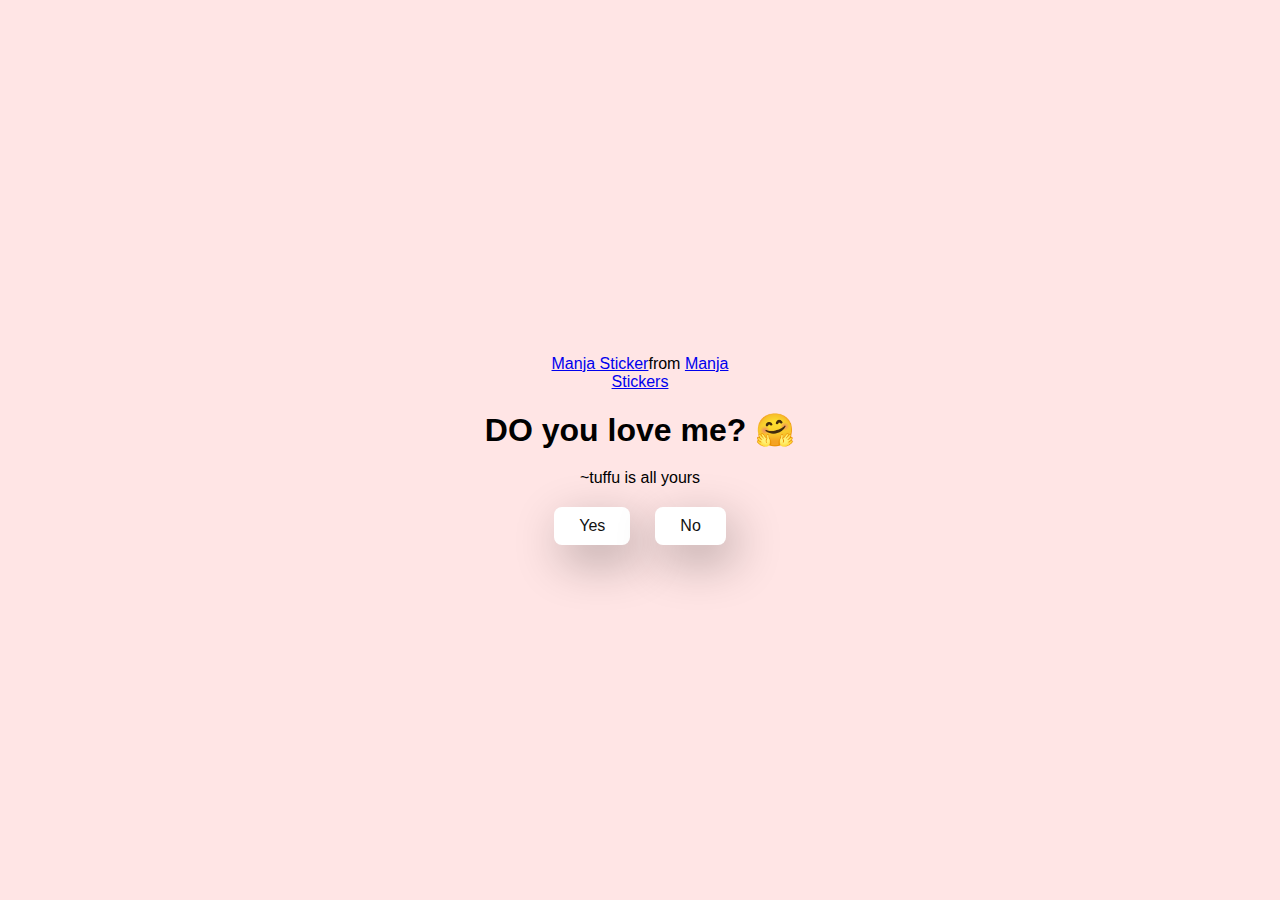
<file: index.html>
<!DOCTYPE html>
<html lang="en">
  <head>
    <meta charset="UTF-8" />
    <meta name="viewport" content="width=device-width, initial-scale=1.0" />
    <title>Ask Her Out</title>

    <link rel="stylesheet" href="./style.css" />
  </head>
  <body>
    <div class="container"> 
      <div
        class="tenor-gif-embed"
        data-postid="22885016"
        data-share-method="host"
        data-aspect-ratio="1.04918"
        data-width="100%"
      >
        <a href="https://media.tenor.com/p_VEcmrBsLMAAAAj/manja.gif">Manja Sticker</a
        >from
        <a href="https://tenor.com/search/manja-stickers">Manja Stickers</a>
      </div>
      <script
        type="text/javascript"
        async
        src="https://tenor.com/embed.js"
      ></script>
      <h1>DO you love me? 🤗</h1>
      <p>~tuffu is all yours</p>

      <div class="btn">
        <a href="yes.html">Yes</a>
        <a href="no1.html">No</a>
      </div>
    </div>
  </body>
</html>
</file>
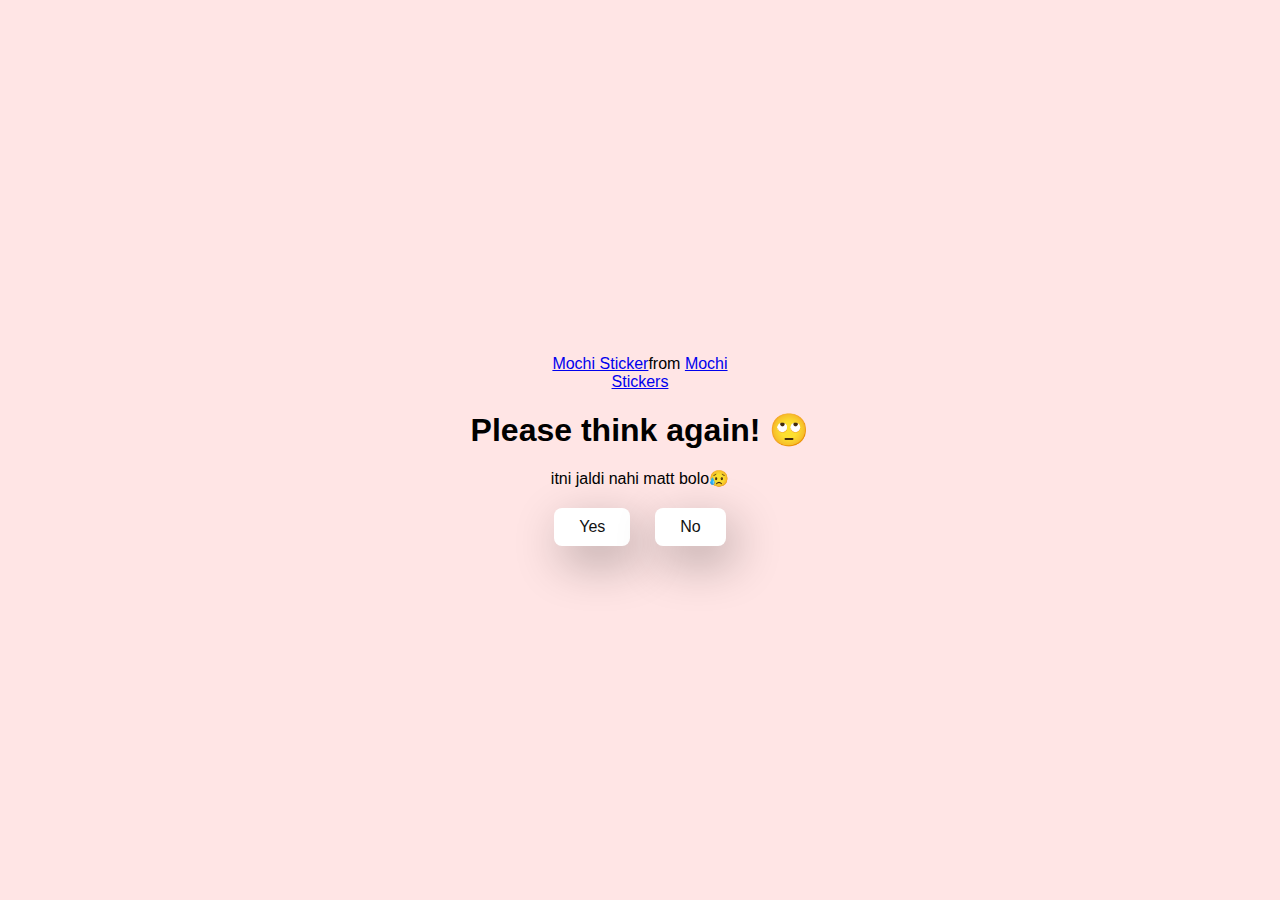
<file: no1.html>
<!DOCTYPE html>
<html lang="en">
  <head>
    <meta charset="UTF-8" />
    <meta name="viewport" content="width=device-width, initial-scale=1.0" />
    <title>Ask Her Out</title>

    <link rel="stylesheet" href="./style.css" />
  </head>
  <body>
    <div class="container">
      <div
        class="tenor-gif-embed"
        data-postid="22050818"
        data-share-method="host"
        data-aspect-ratio="1"
        data-width="100%"
      >
        <a href="https://tenor.com/view/mochi-gif-22050818">Mochi Sticker</a
        >from
        <a href="https://tenor.com/search/mochi-stickers">Mochi Stickers</a>
      </div>
      <script
        type="text/javascript"
        async
        src="https://tenor.com/embed.js"
      ></script>
      <h1>Please think again! 🙄</h1>
      <p>itni jaldi nahi matt bolo😥</p>

      <div class="btn">
        <a href="yes.html">Yes</a>
        <a href="no2.html">No</a>
      </div>
    </div>
  </body>
</html>
</file>
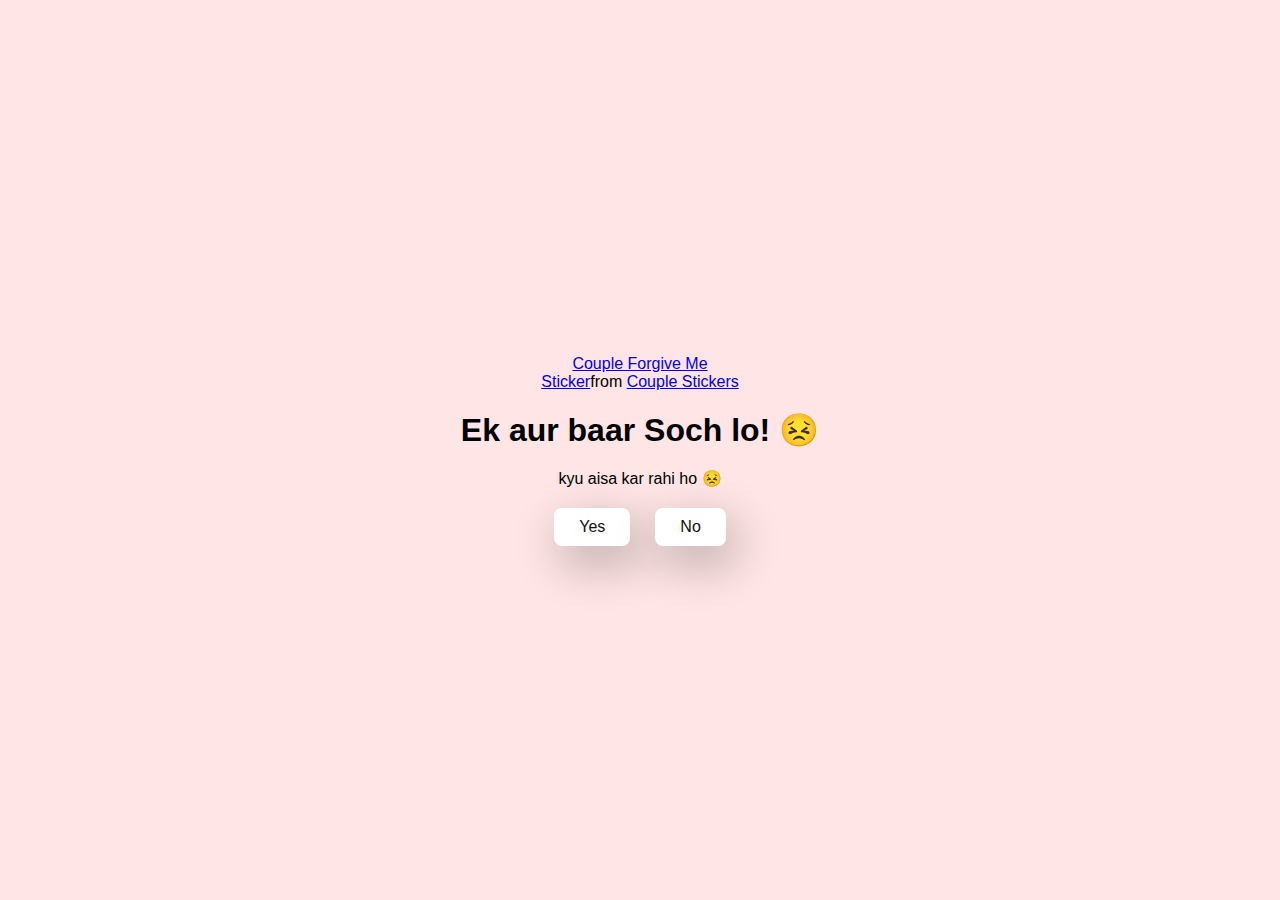
<file: no2.html>
<!DOCTYPE html>
<html lang="en">
  <head>
    <meta charset="UTF-8" />
    <meta name="viewport" content="width=device-width, initial-scale=1.0" />
    <title>Ask Her Out</title>

    <link rel="stylesheet" href="./style.css" />
  </head>
  <body>
    <div class="container">
      <div
        class="tenor-gif-embed"
        data-postid="15195810"
        data-share-method="host"
        data-aspect-ratio="1"
        data-width="100%"
      >
        <a
          href="https://tenor.com/view/couple-forgive-me-asking-for-forgiveness-begging-crying-gif-15195810"
          >Couple Forgive Me Sticker</a
        >from
        <a href="https://tenor.com/search/couple-stickers">Couple Stickers</a>
      </div>
      <script
        type="text/javascript"
        async
        src="https://tenor.com/embed.js"
      ></script>

      <h1>Ek aur baar Soch lo! 😣</h1>
      <p>kyu aisa kar rahi ho 😣</p>

      <div class="btn">
        <a href="yes.html">Yes</a>
        <a href="no3.html">No</a>
      </div>
    </div>
  </body>
</html>
</file>
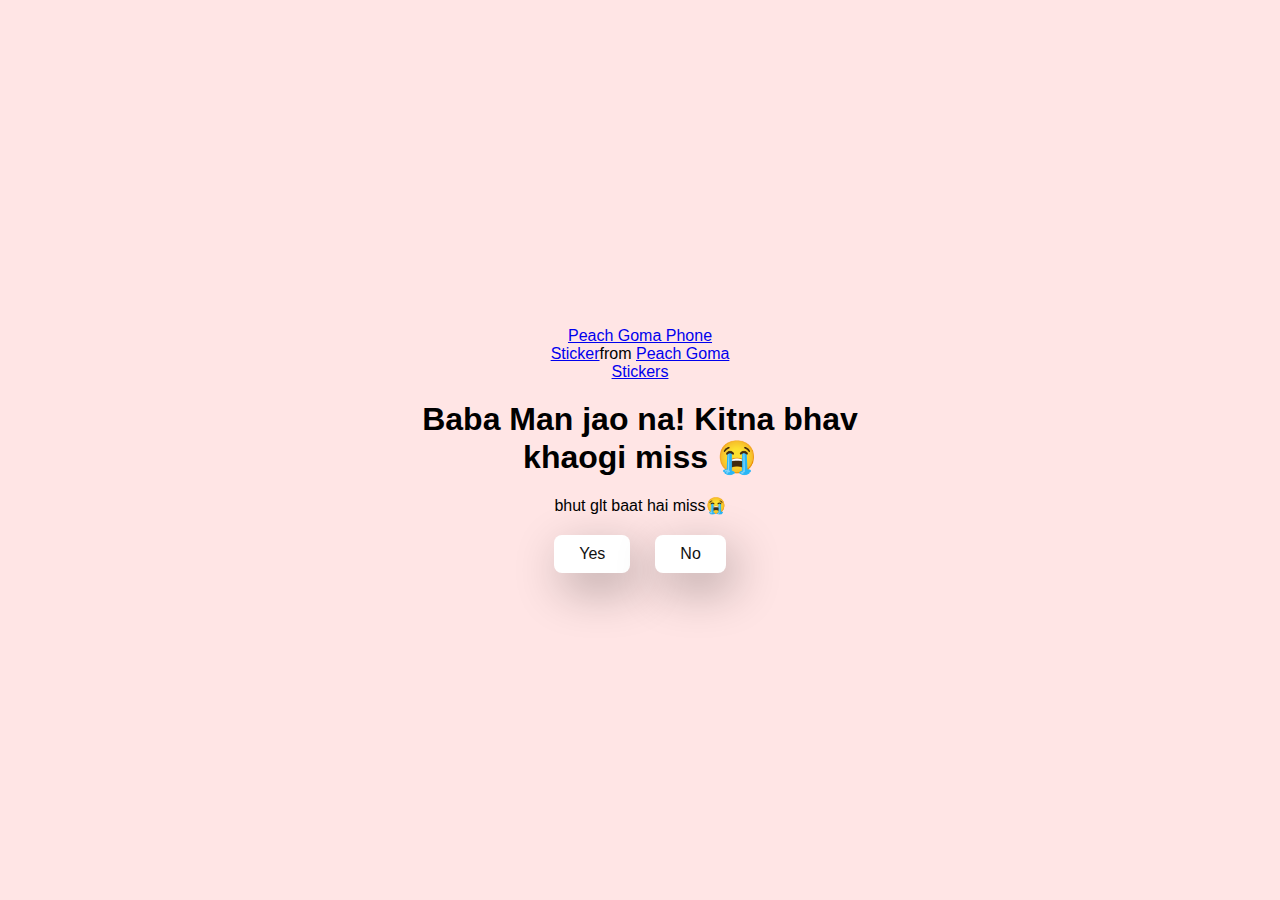
<file: no3.html>
<!DOCTYPE html>
<html lang="en">
  <head>
    <meta charset="UTF-8" />
    <meta name="viewport" content="width=device-width, initial-scale=1.0" />
    <title>Ask Her Out</title>

    <link rel="stylesheet" href="./style.css" />
  </head>
  <body>
    <div class="container">
      <div
        class="tenor-gif-embed"
        data-postid="15974530976611222074"
        data-share-method="host"
        data-aspect-ratio="1.26923"
        data-width="100%"
      >
        <a
          href="https://tenor.com/view/peach-goma-phone-gif-15974530976611222074"
          >Peach Goma Phone Sticker</a
        >from
        <a href="https://tenor.com/search/peach+goma-stickers"
          >Peach Goma Stickers</a
        >
      </div>
      <script
        type="text/javascript"
        async
        src="https://tenor.com/embed.js"
      ></script>

      <h1>Baba Man jao na! Kitna bhav khaogi miss 😭</h1>
      <p>bhut glt baat hai miss😭</p>

      <div class="btn">
        <a href="yes.html">Yes</a>
        <a href="#" id="move-random">No</a>
      </div>
    </div>

    <script src="./script.js"></script>
  </body>
</html>
</file>
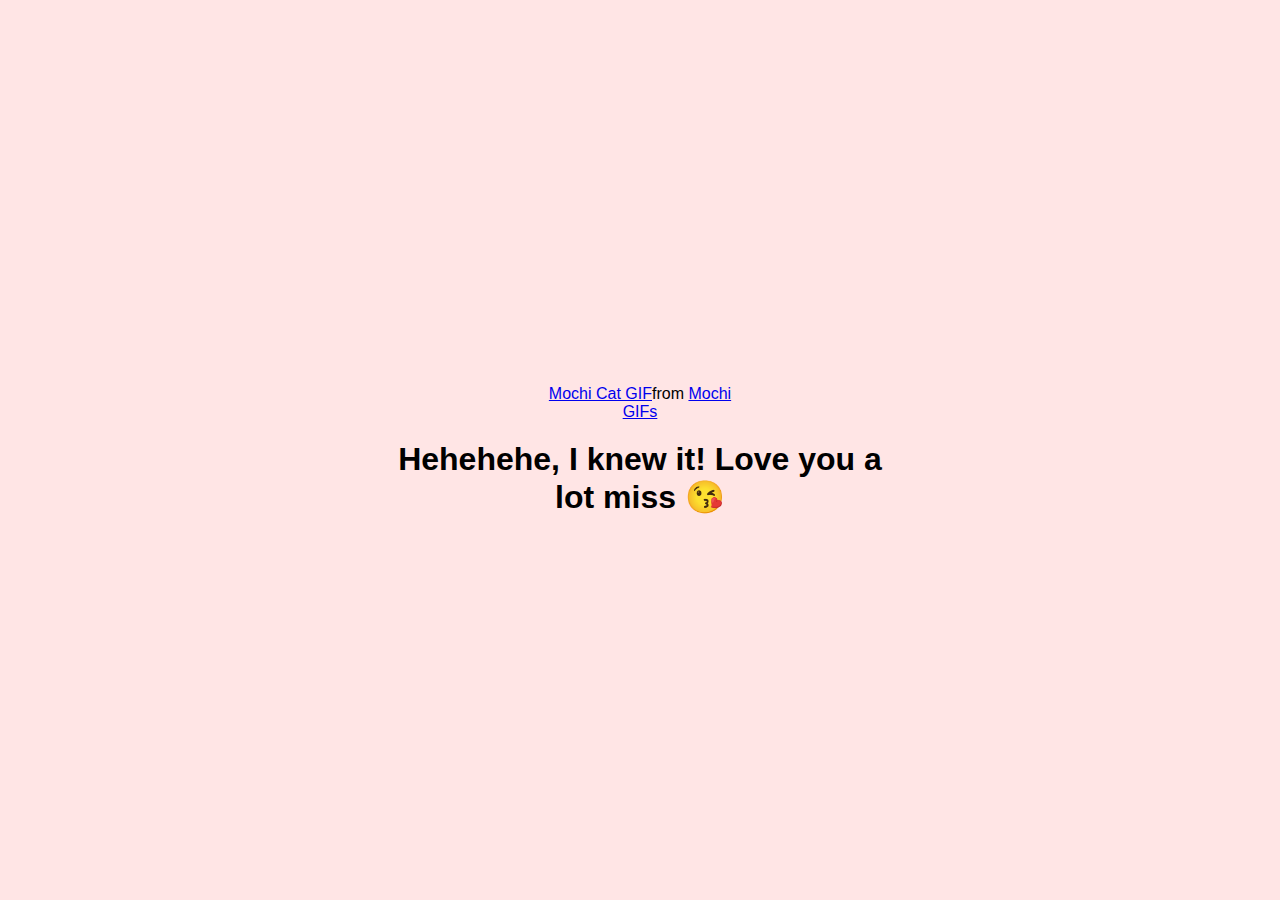
<file: yes.html>
<!DOCTYPE html>
<html lang="en">
  <head>
    <meta charset="UTF-8" />
    <meta name="viewport" content="width=device-width, initial-scale=1.0" />
    <title>Ask Her Out</title>

    <link rel="stylesheet" href="./style.css" />
  </head>
  <body>
    <div class="container">
      <div
        class="tenor-gif-embed"
        data-postid="253027946666209433"
        data-share-method="host"
        data-aspect-ratio="1.37853"
        data-width="100%"
      >
        <a
          href="https://tenor.com/view/mochi-cat-mochi-and-goma-goma-and-peach-mochi-mochi-peach-cat-gif-gif-253027946666209433"
          >Mochi Cat GIF</a
        >from <a href="https://tenor.com/search/mochi-gifs">Mochi GIFs</a>
      </div>
      <script
        type="text/javascript"
        async
        src="https://tenor.com/embed.js"
      ></script>
      <h1>Hehehehe, I knew it! Love you a lot miss 😘</h1>
    </div>
  </body>
</html>
</file>
<file: style.css>
/* author - tufail malek */
* {
    margin: 0;
    padding: 0;
    box-sizing: border-box;
    font-family: sans-serif;
  }
  
  body {
    width: 100%;
    min-height: 100vh;
    display: flex;
    justify-content: center;
    align-items: center;
    background-color: #ffe5e5;
  }
  
  .container {
    display: flex;
    flex-direction: column;
    text-align: center;
    align-items: center;
    gap: 20px;
    max-width: 500px;
    margin: 20px;
  }
  
  .container .tenor-gif-embed {
    max-width: 200px;
  }
  
  .container .btn {
    display: flex;
    gap: 25px;
  }
  
  .btn a {
    text-decoration: none;
    color: #111;
    background: #fff;
    padding: 10px 25px;
    border-radius: 8px;
    box-shadow: 0.5rem 1rem 3rem hsl(0, 0%, 0%, 0.3);
  }
</file>
